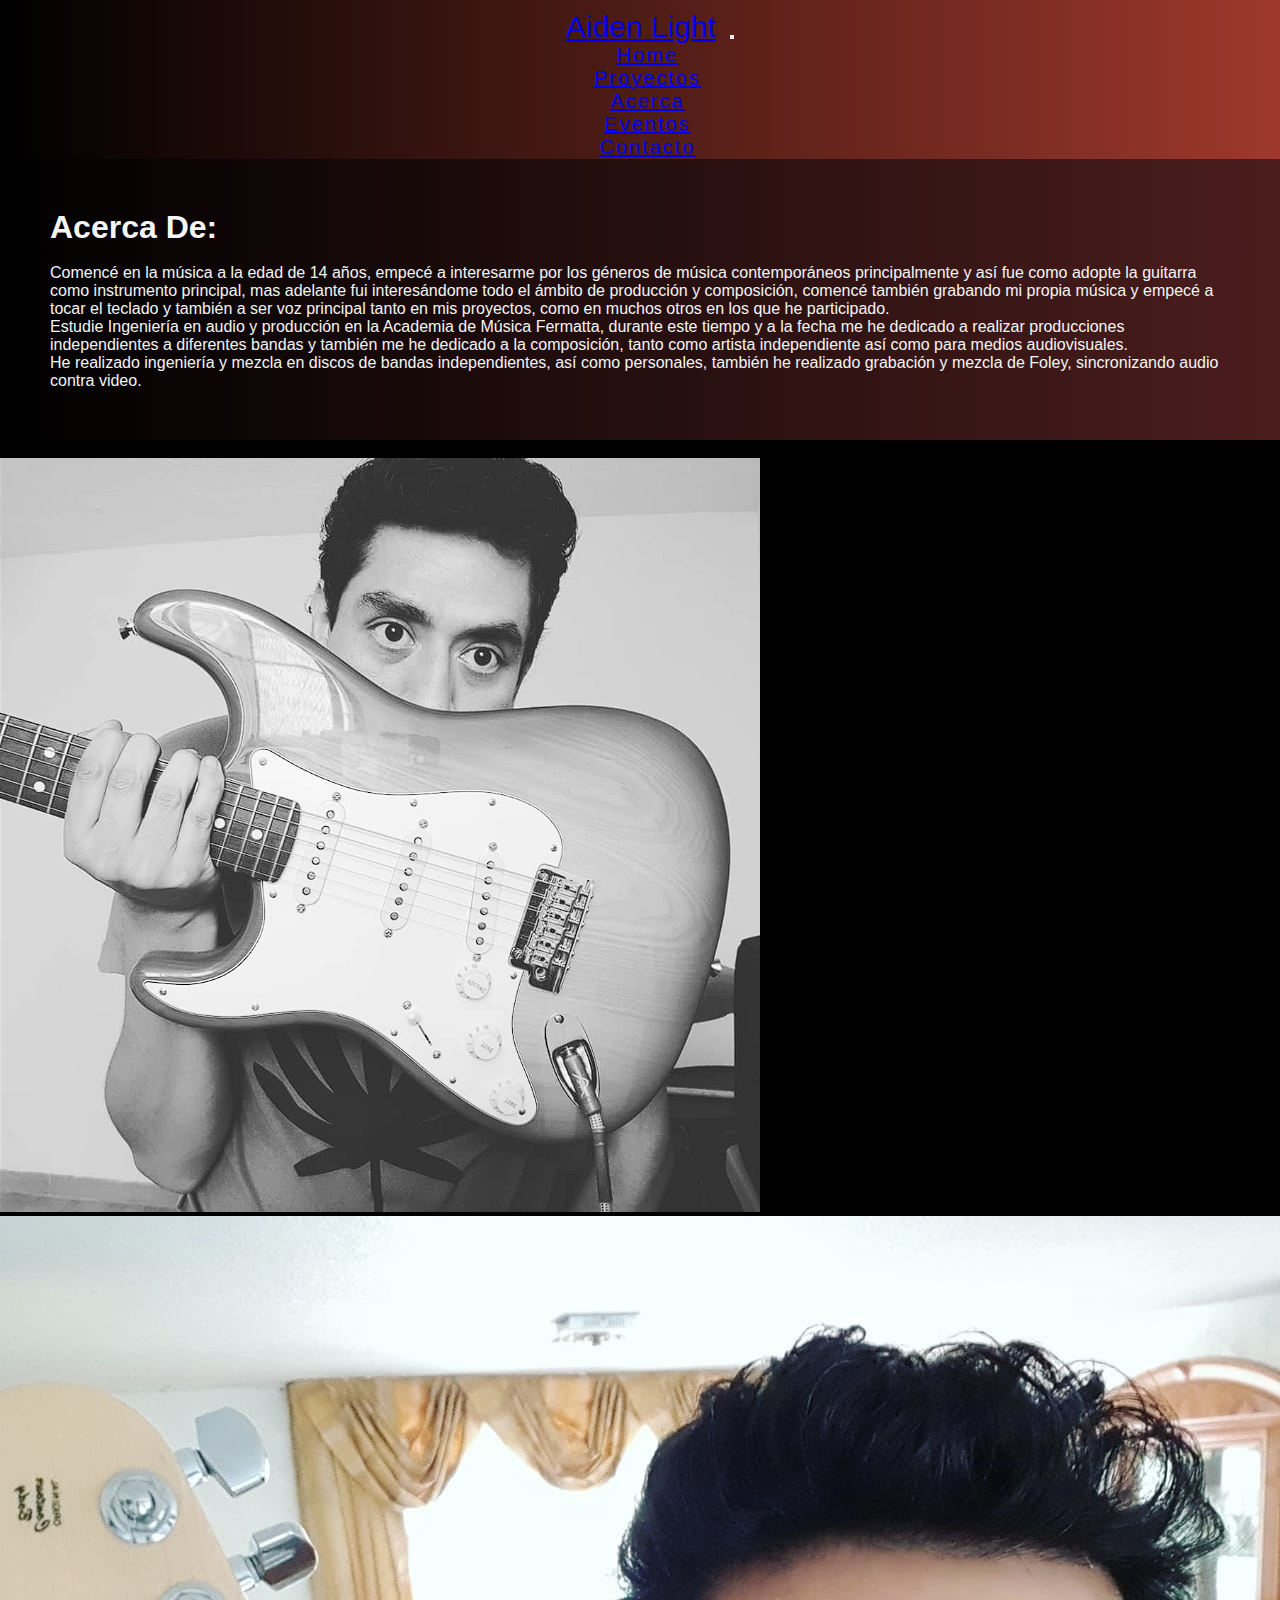
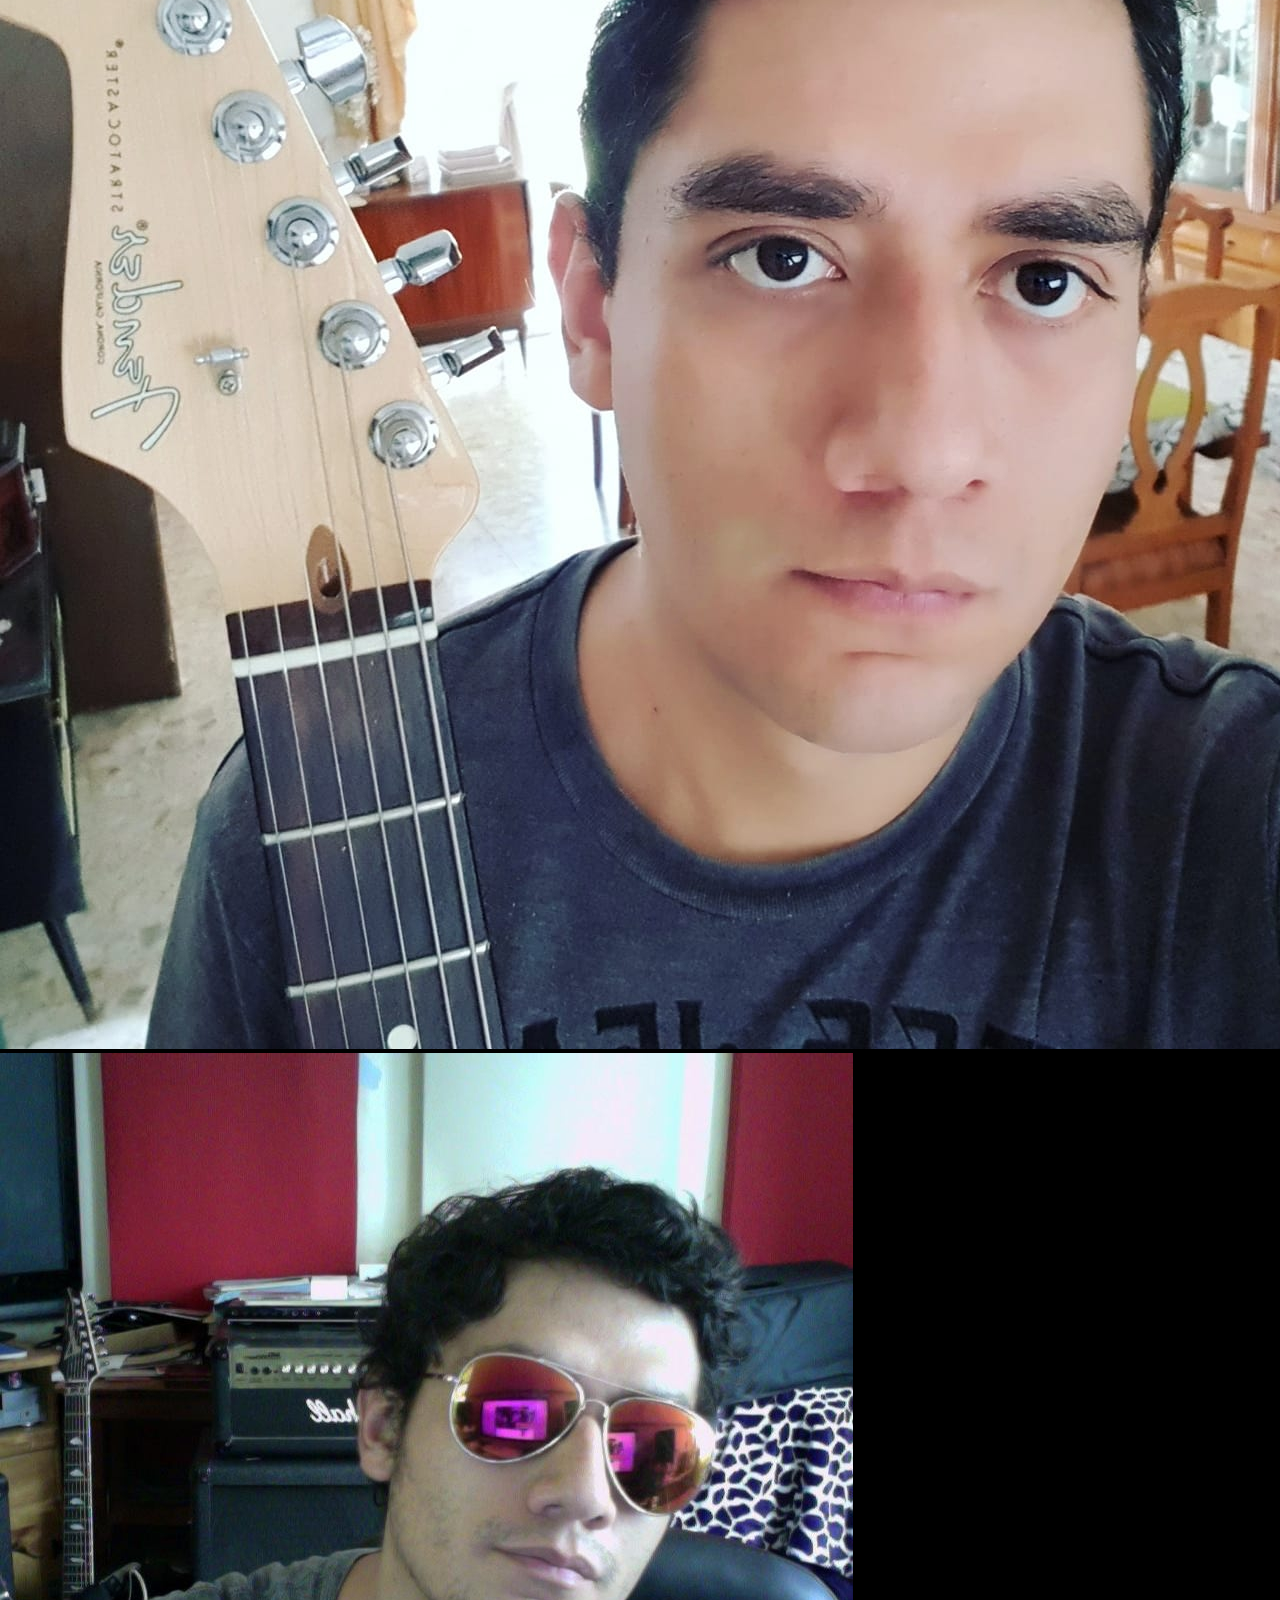
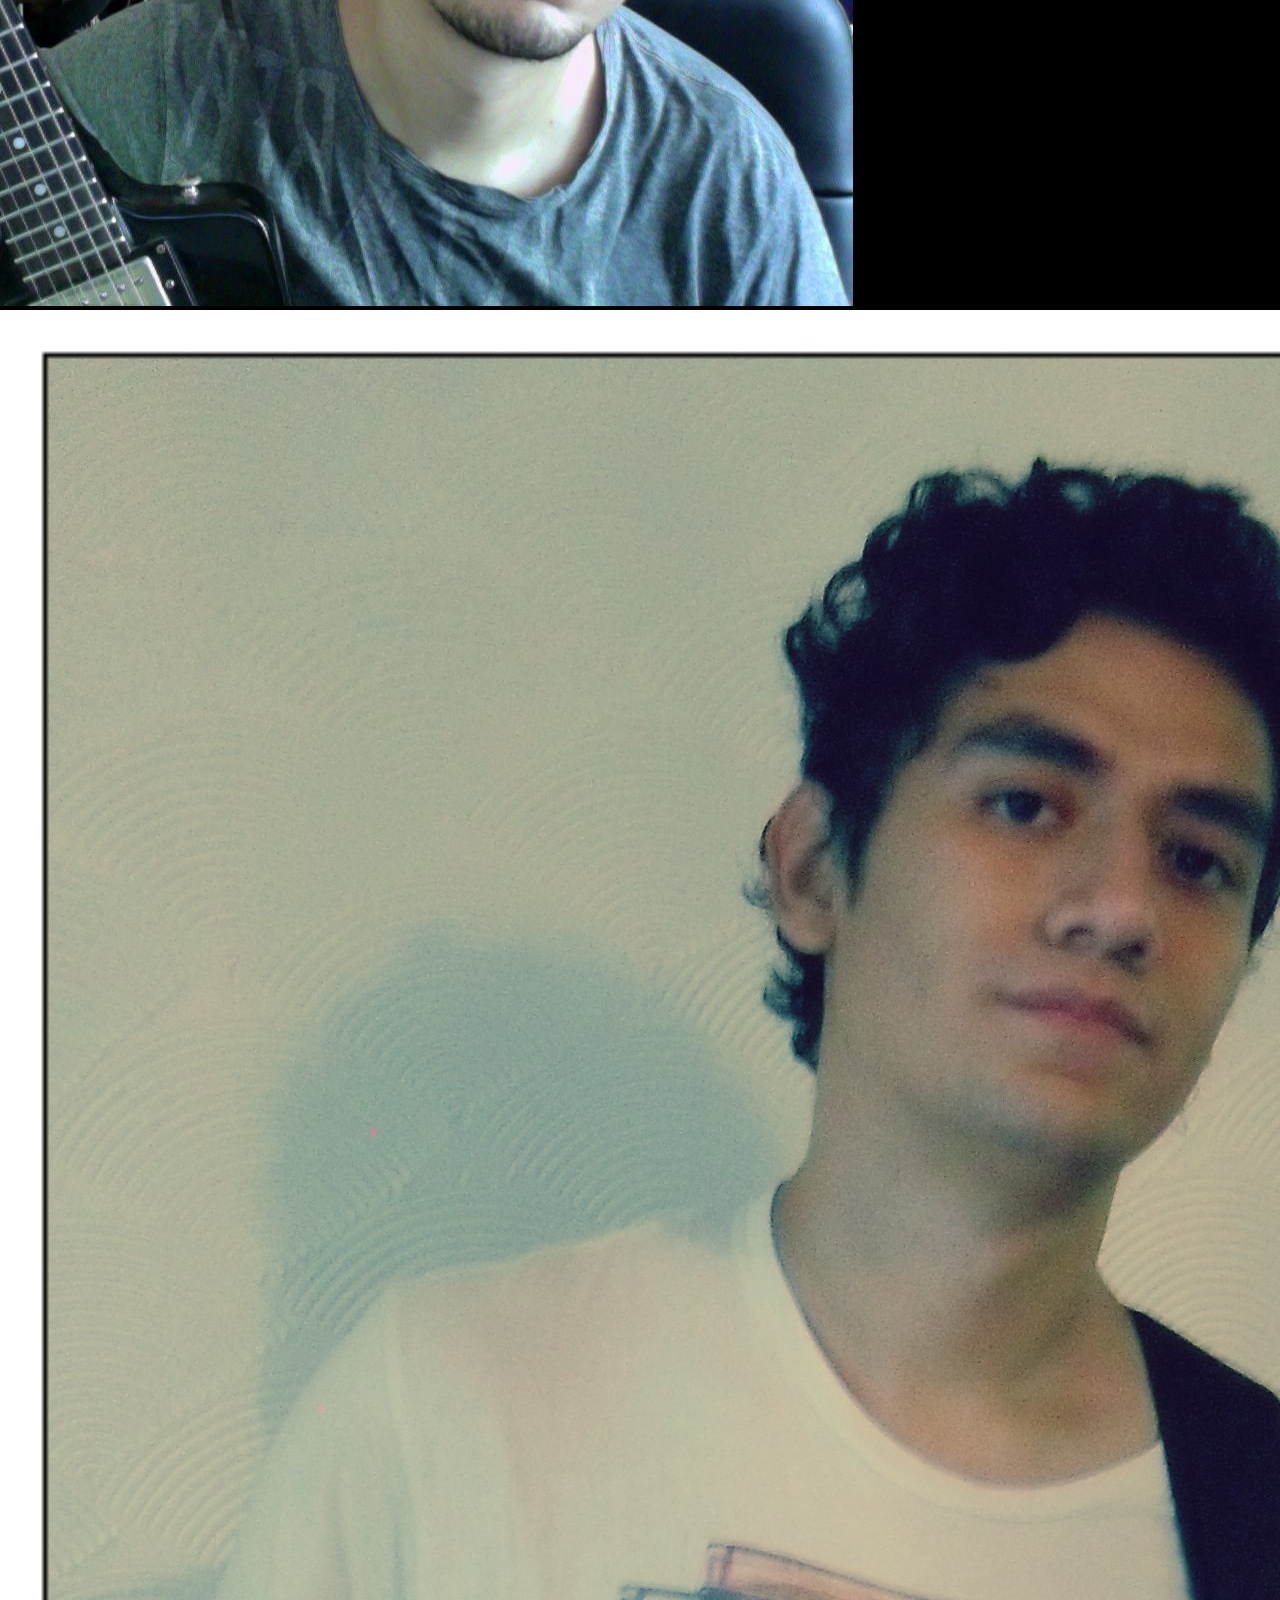
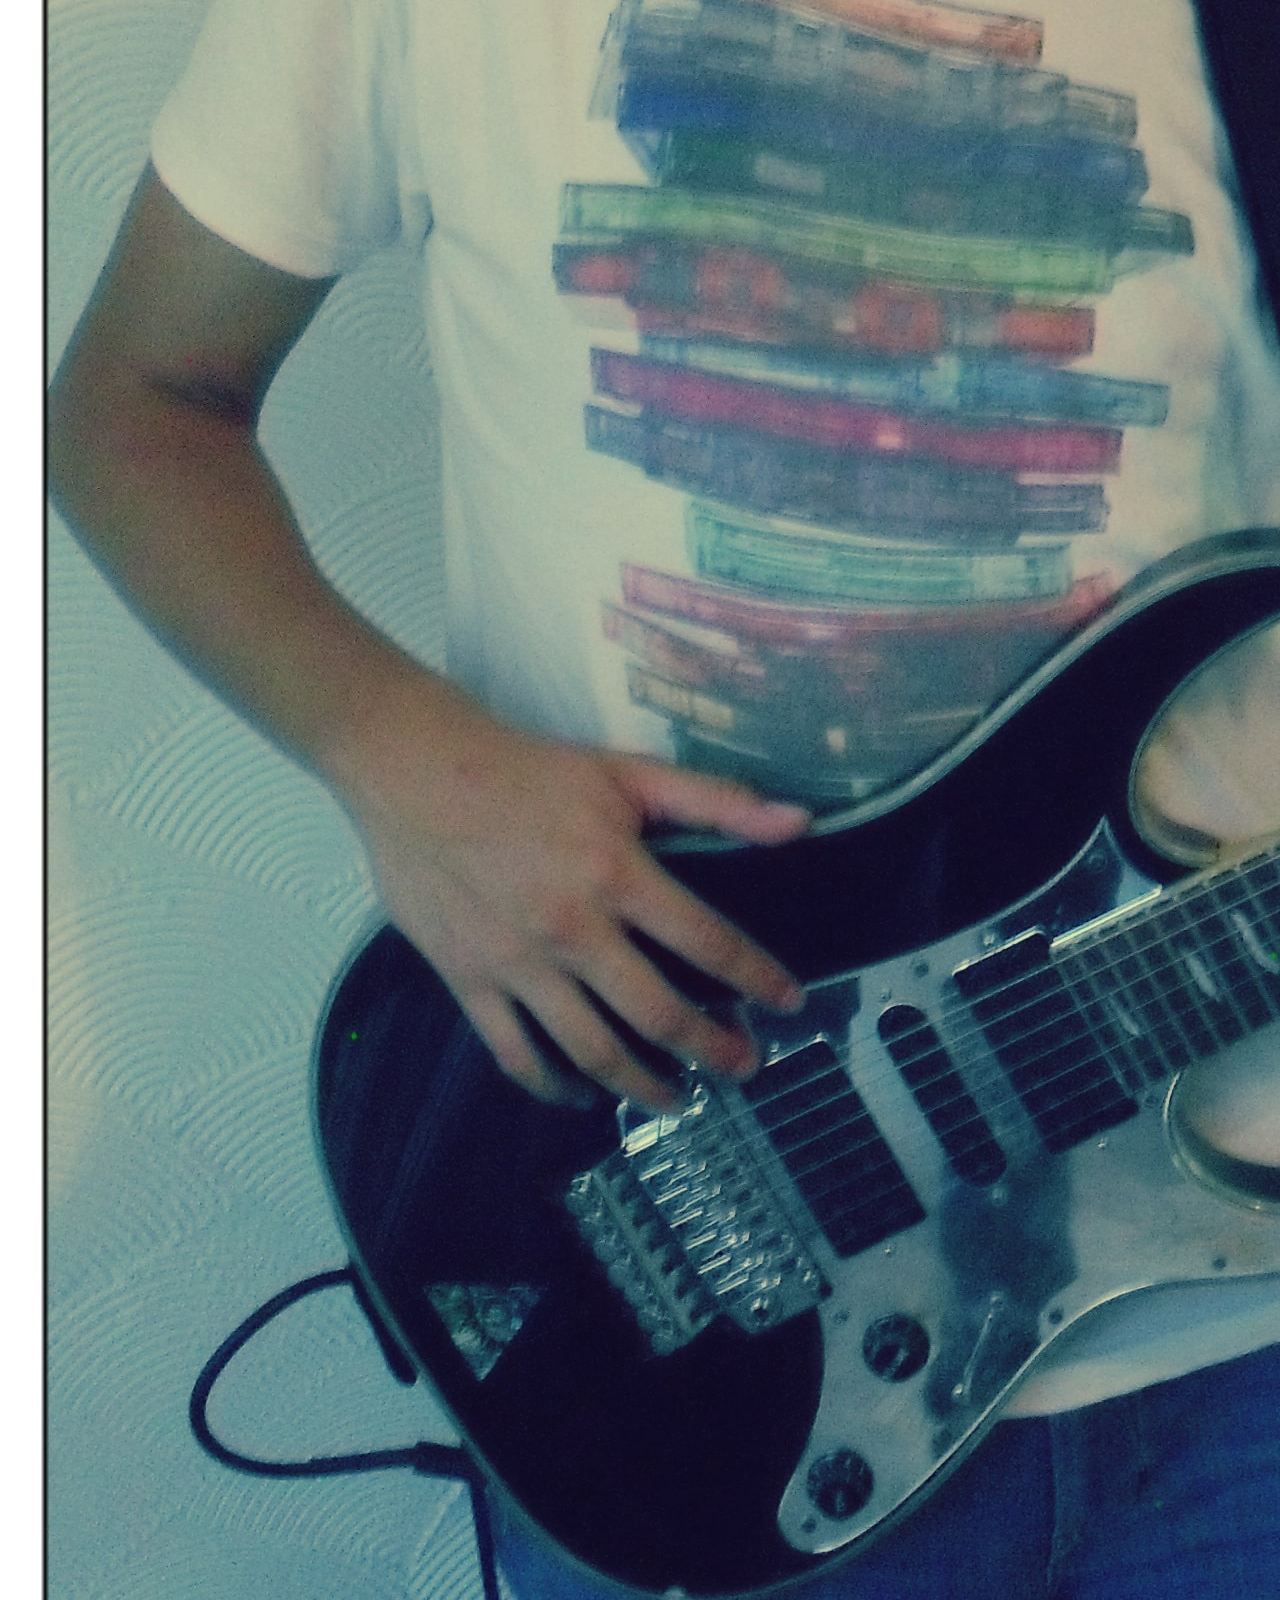
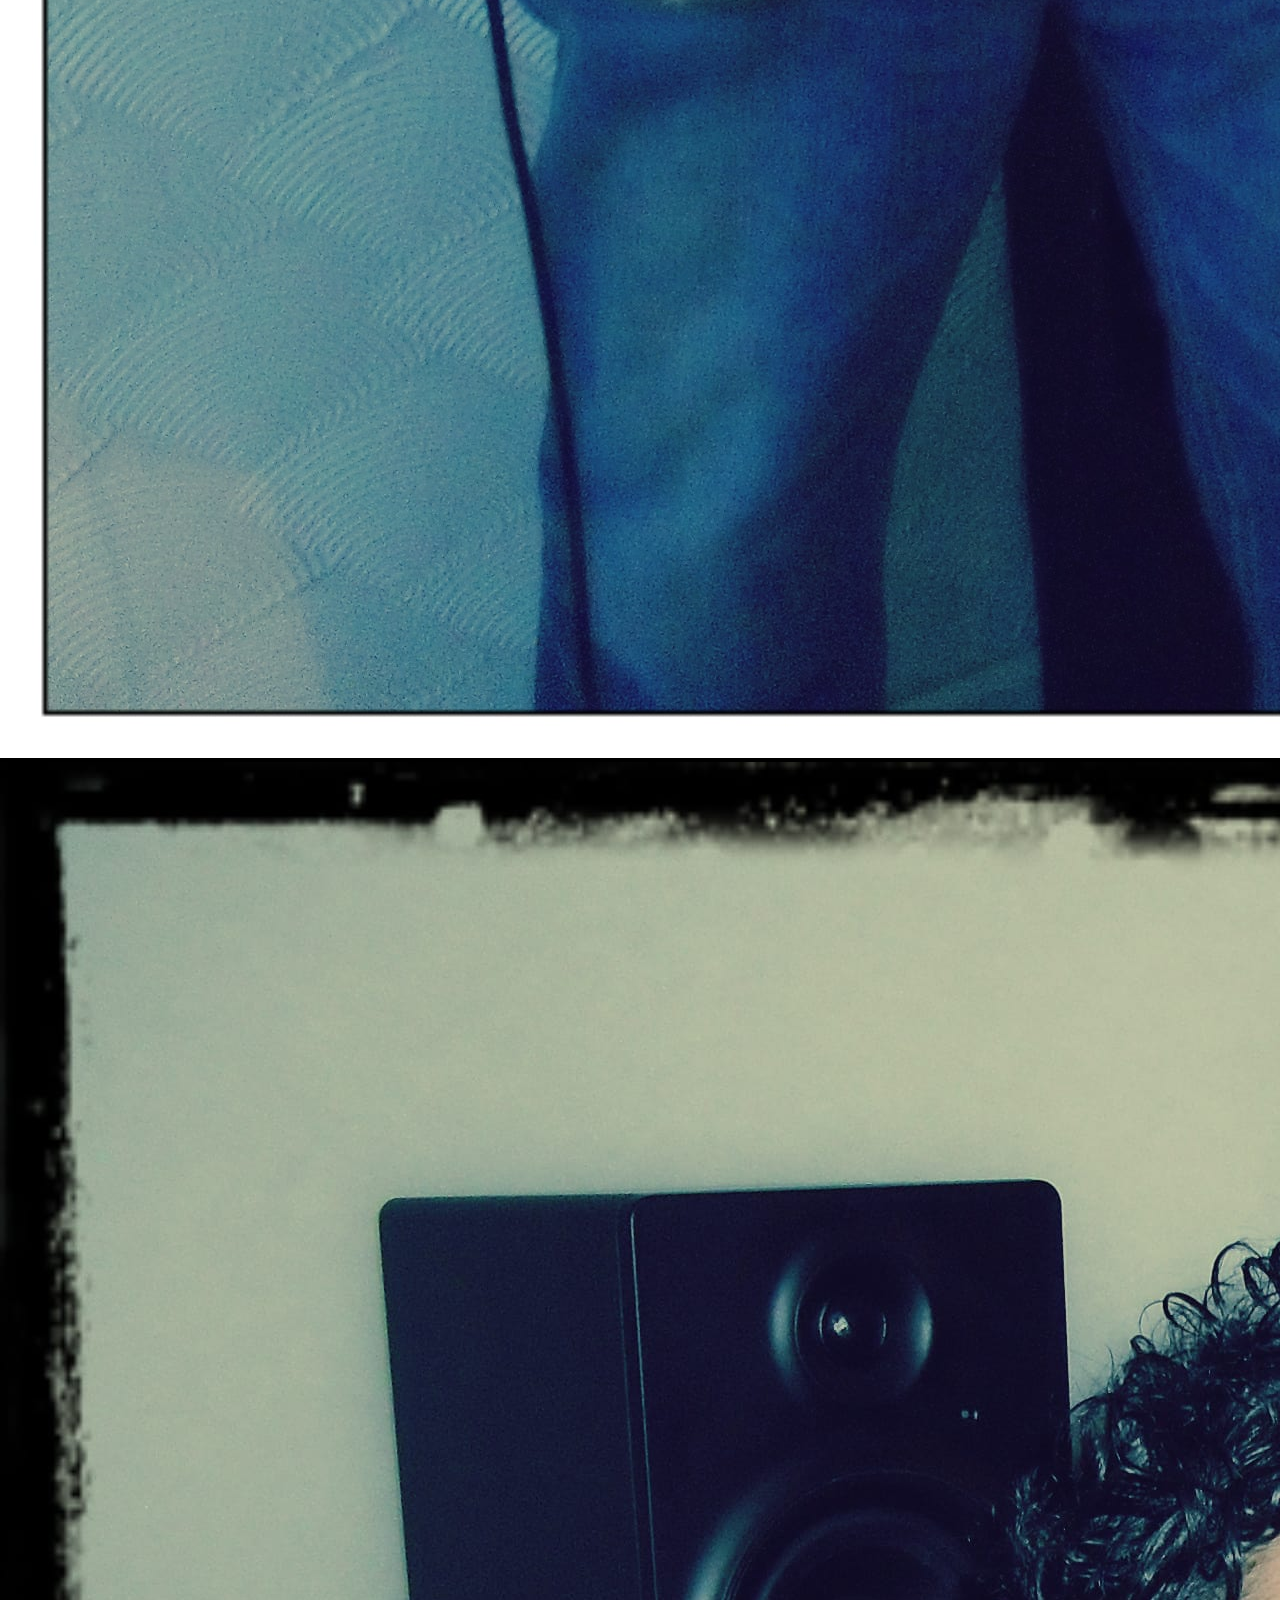
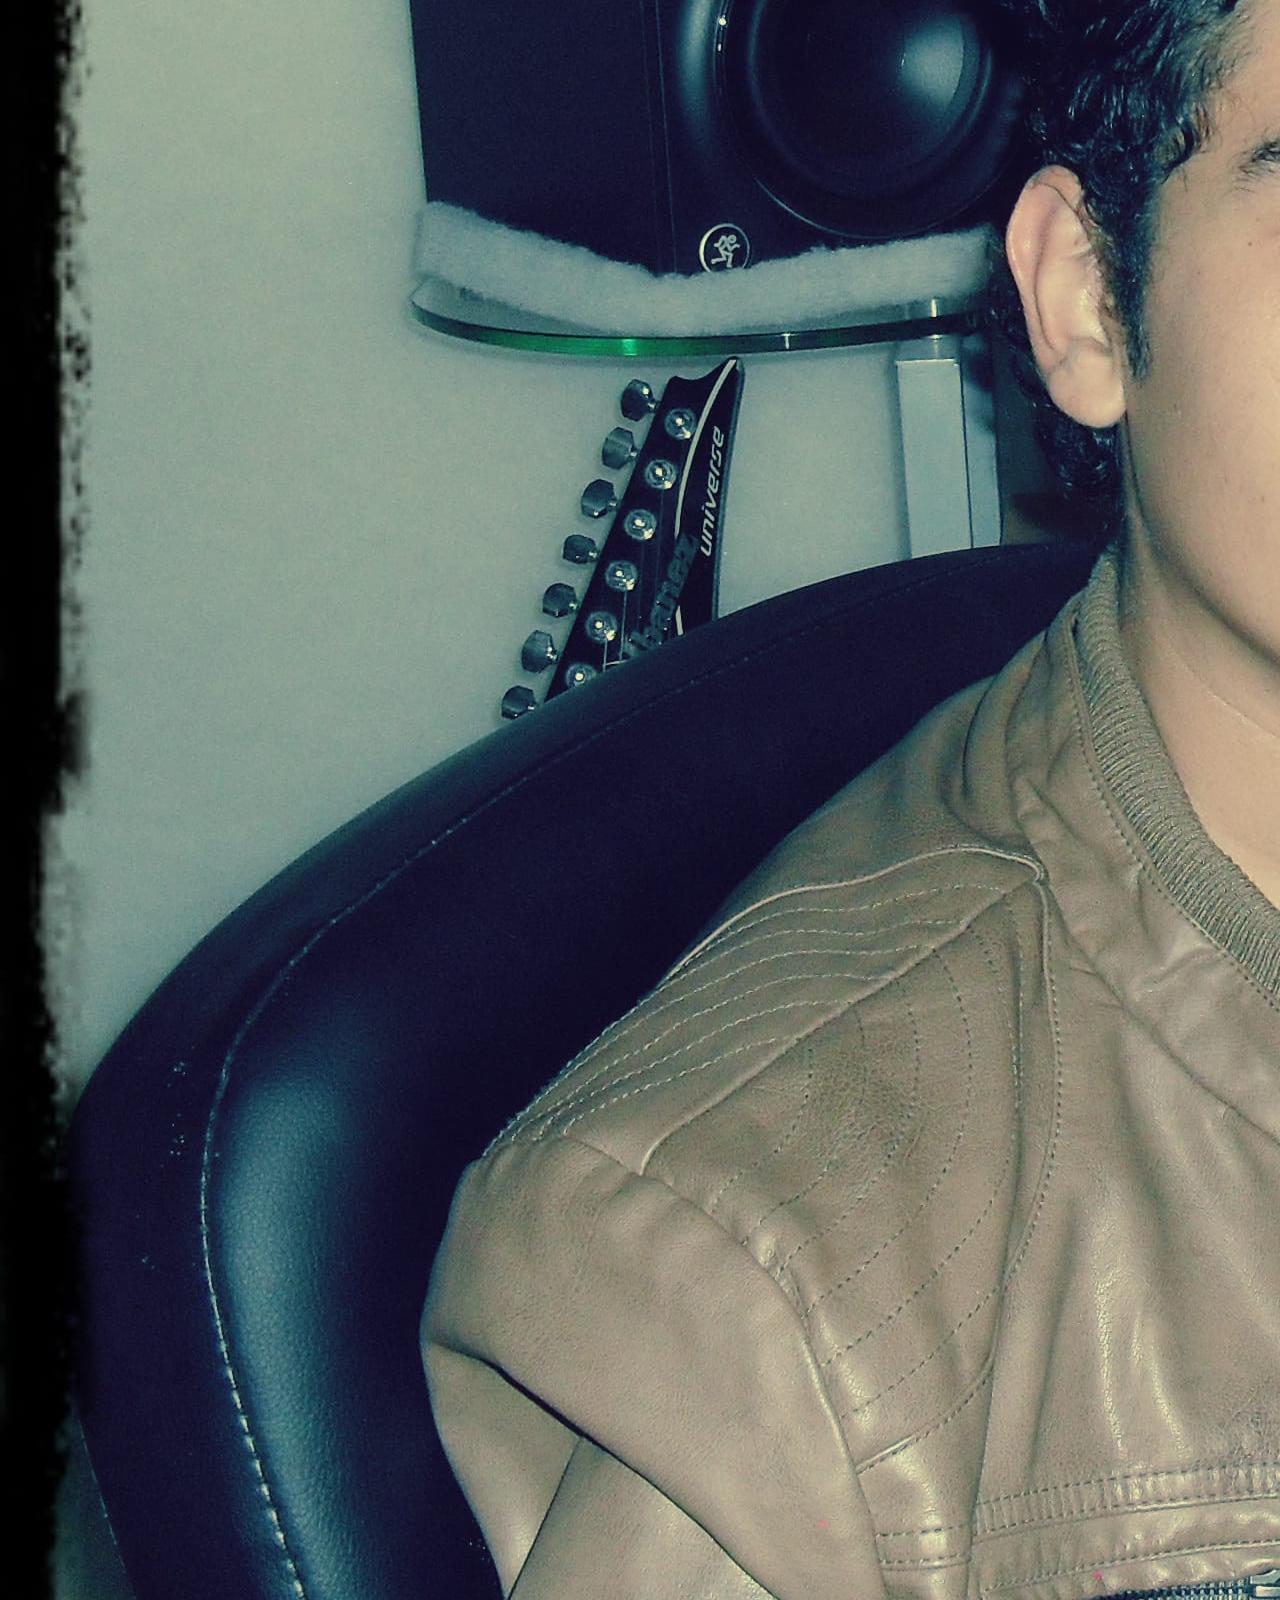
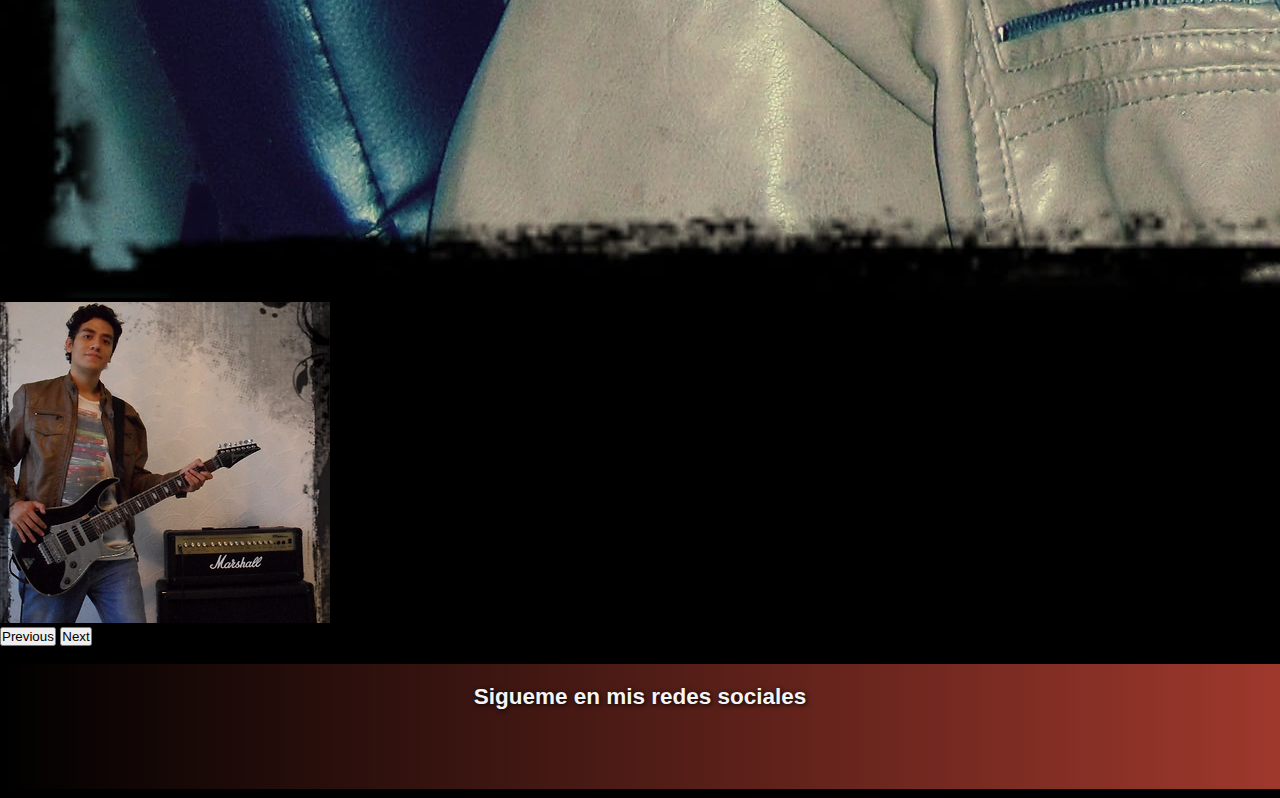
<file: index.html>
<!DOCTYPE html>
<html lang="es">
<head>
    <meta charset="UTF-8">
    <meta http-equiv="X-UA-Compatible" content="IE=edge">
    <meta name="viewport" content="width=device-width, initial-scale=1.0">
    <link rel="shortcut icon" href="./media/guitar.png">
    <link rel="stylesheet" href="https://cdnjs.cloudflare.com/ajax/libs/font-awesome/6.1.2/css/all.min.css" integrity="sha512-1sCRPdkRXhBV2PBLUdRb4tMg1w2YPf37qatUFeS7zlBy7jJI8Lf4VHwWfZZfpXtYSLy85pkm9GaYVYMfw5BC1A==" crossorigin="anonymous" referrerpolicy="no-referrer" />
    <link href="https://cdn.jsdelivr.net/npm/bootstrap@5.2.0/dist/css/bootstrap.min.css" rel="stylesheet" integrity="sha384-gH2yIJqKdNHPEq0n4Mqa/HGKIhSkIHeL5AyhkYV8i59U5AR6csBvApHHNl/vI1Bx" crossorigin="anonymous">
    <link rel="stylesheet" href="estilos.css">
    <title>Acerca De</title>
</head>
<body>
    <header>
        <nav class="navbar navbar-expand-lg bg-dark navbar-dark">
            <div class="container-fluid">
              <a class="navbar-brand" href="#">Aiden Light</a>
              <button class="navbar-toggler" type="button" data-bs-toggle="collapse" data-bs-target="#collapsibleNavbar">
                <span class="navbar-toggler-icon"></span>
              </button>
              <div class="collapse navbar-collapse" id="collapsibleNavbar">
                <ul class="navbar-nav">
                  <li class="nav-item">
                    <a class="nav-link" href="#">Home</a>
                  </li>
                  <li class="nav-item">
                    <a class="nav-link" href="#">Proyectos</a>
                  </li>
                  <li class="nav-item">
                    <a class="nav-link" href="#">Acerca</a>
                  </li>
                  <li class="nav-item">
                    <a class="nav-link" href="#">Eventos</a>
                    </li>
                  <li class="nav-item">
                    <a class="nav-link" href="#">Contacto</a>
                  </li>
                </ul>
              </div>
            </div>
          </nav>
    </header>

    <div class="jumbotron mt-4 p-5 bg-primary text-white rounded">
        <h1>Acerca De:</h1><br>
        <p>Comencé en la música a la edad de 14 años, empecé a interesarme por los géneros de música contemporáneos
            principalmente y así fue como adopte la guitarra como instrumento principal, mas adelante fui interesándome
            todo el ámbito de producción y composición, comencé también grabando mi propia música y empecé a tocar el teclado
            y también a ser voz principal tanto en mis proyectos, como en muchos otros en los que he participado.</p>
            
        <p>Estudie Ingeniería en audio y producción en la Academia de Música Fermatta, durante este tiempo y a la
            fecha me he dedicado a realizar producciones independientes a diferentes bandas y también me he dedicado a la composición,
            tanto como artista independiente así como para medios audiovisuales.</p>
            
        <p>He realizado ingeniería y mezcla en discos de bandas independientes, así como personales, también he realizado grabación
            y mezcla de Foley, sincronizando audio contra video.</p>
      </div><br>
      
      <div id="carouselExampleFade" class="carousel slide carousel-fade" data-bs-ride="carousel">
        <div class="carousel-inner">
          <div class="carousel-item active">
            <img src="./media/Aidenli.PNG" class="d-block w-100" alt="...">
          </div>
          <div class="carousel-item">
            <img src="./media/Aiden1.jpg" class="d-block w-100" alt="...">
          </div>
          <div class="carousel-item">
            <img src="./media/Aiden2.jpg" class="d-block w-100" alt="...">
          </div>
          <div class="carousel-item">
            <img src="./media/AidenMore.jpg" class="d-block w-100" alt="...">
          </div>
          <div class="carousel-item">
            <img src="./media/Aideno.jpg" class="d-block w-100" alt="...">
          </div>
          <div class="carousel-item">
            <img src="./media/Foto1.jpg" class="d-block w-100" alt="...">
          </div>
        </div>
        <button class="carousel-control-prev" type="button" data-bs-target="#carouselExampleFade" data-bs-slide="prev">
          <span class="carousel-control-prev-icon" aria-hidden="true"></span>
          <span class="visually-hidden">Previous</span>
        </button>
        <button class="carousel-control-next" type="button" data-bs-target="#carouselExampleFade" data-bs-slide="next">
          <span class="carousel-control-next-icon" aria-hidden="true"></span>
          <span class="visually-hidden">Next</span>
        </button>
      </div>

      <br>
      <footer>
          <h2>Sigueme en mis redes sociales</h2>
          <div class="redes">
              <a href="https://www.facebook.com/AidenLightMusic" target="_blank"><i class="fa-brands fa-facebook"></i></a>
              <a href="https://www.instagram.com/aidenlightmusic/" target="_blank"><i class="fa-brands fa-instagram"></i></a>
          </div>
        </footer>

    <script src="https://cdn.jsdelivr.net/npm/@popperjs/core@2.11.5/dist/umd/popper.min.js" integrity="sha384-Xe+8cL9oJa6tN/veChSP7q+mnSPaj5Bcu9mPX5F5xIGE0DVittaqT5lorf0EI7Vk" crossorigin="anonymous"></script>
    <script src="https://cdn.jsdelivr.net/npm/bootstrap@5.2.0/dist/js/bootstrap.min.js" integrity="sha384-ODmDIVzN+pFdexxHEHFBQH3/9/vQ9uori45z4JjnFsRydbmQbmL5t1tQ0culUzyK" crossorigin="anonymous"></script>
</body>
</html>
</file>
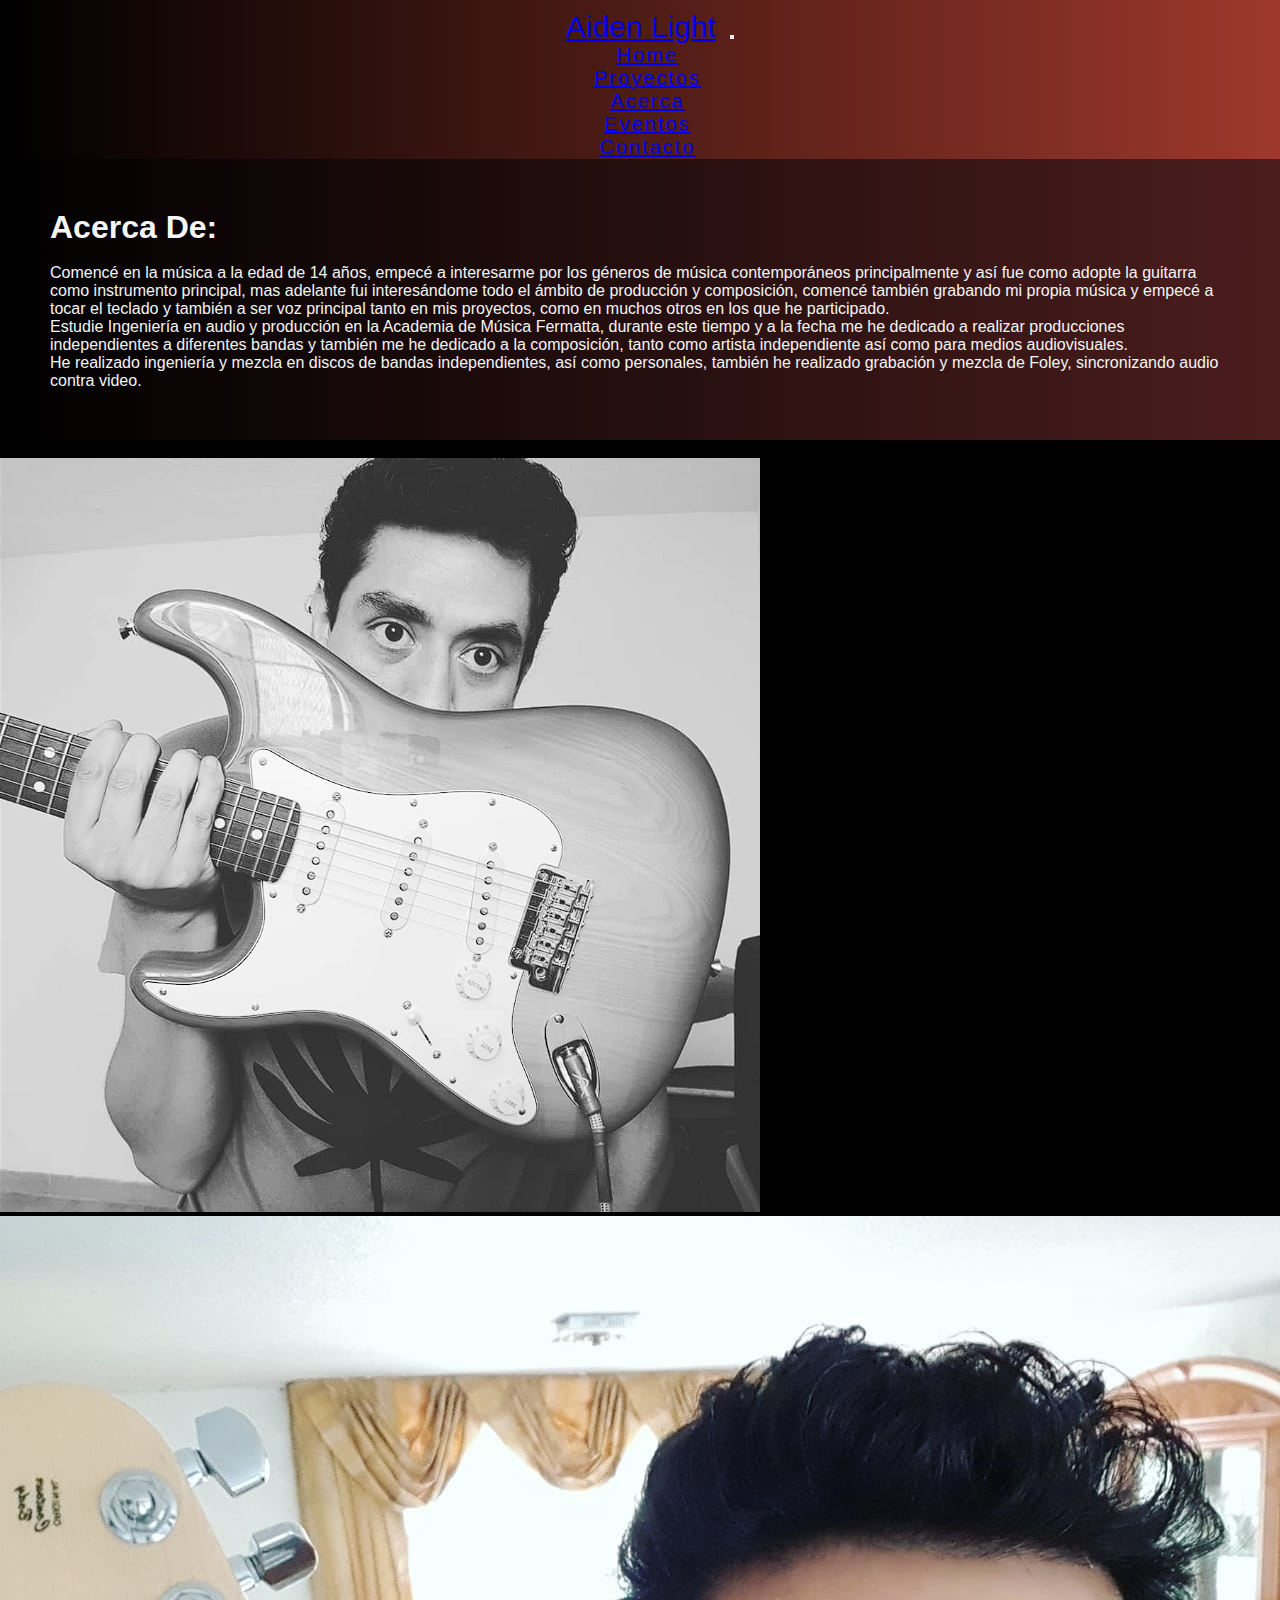
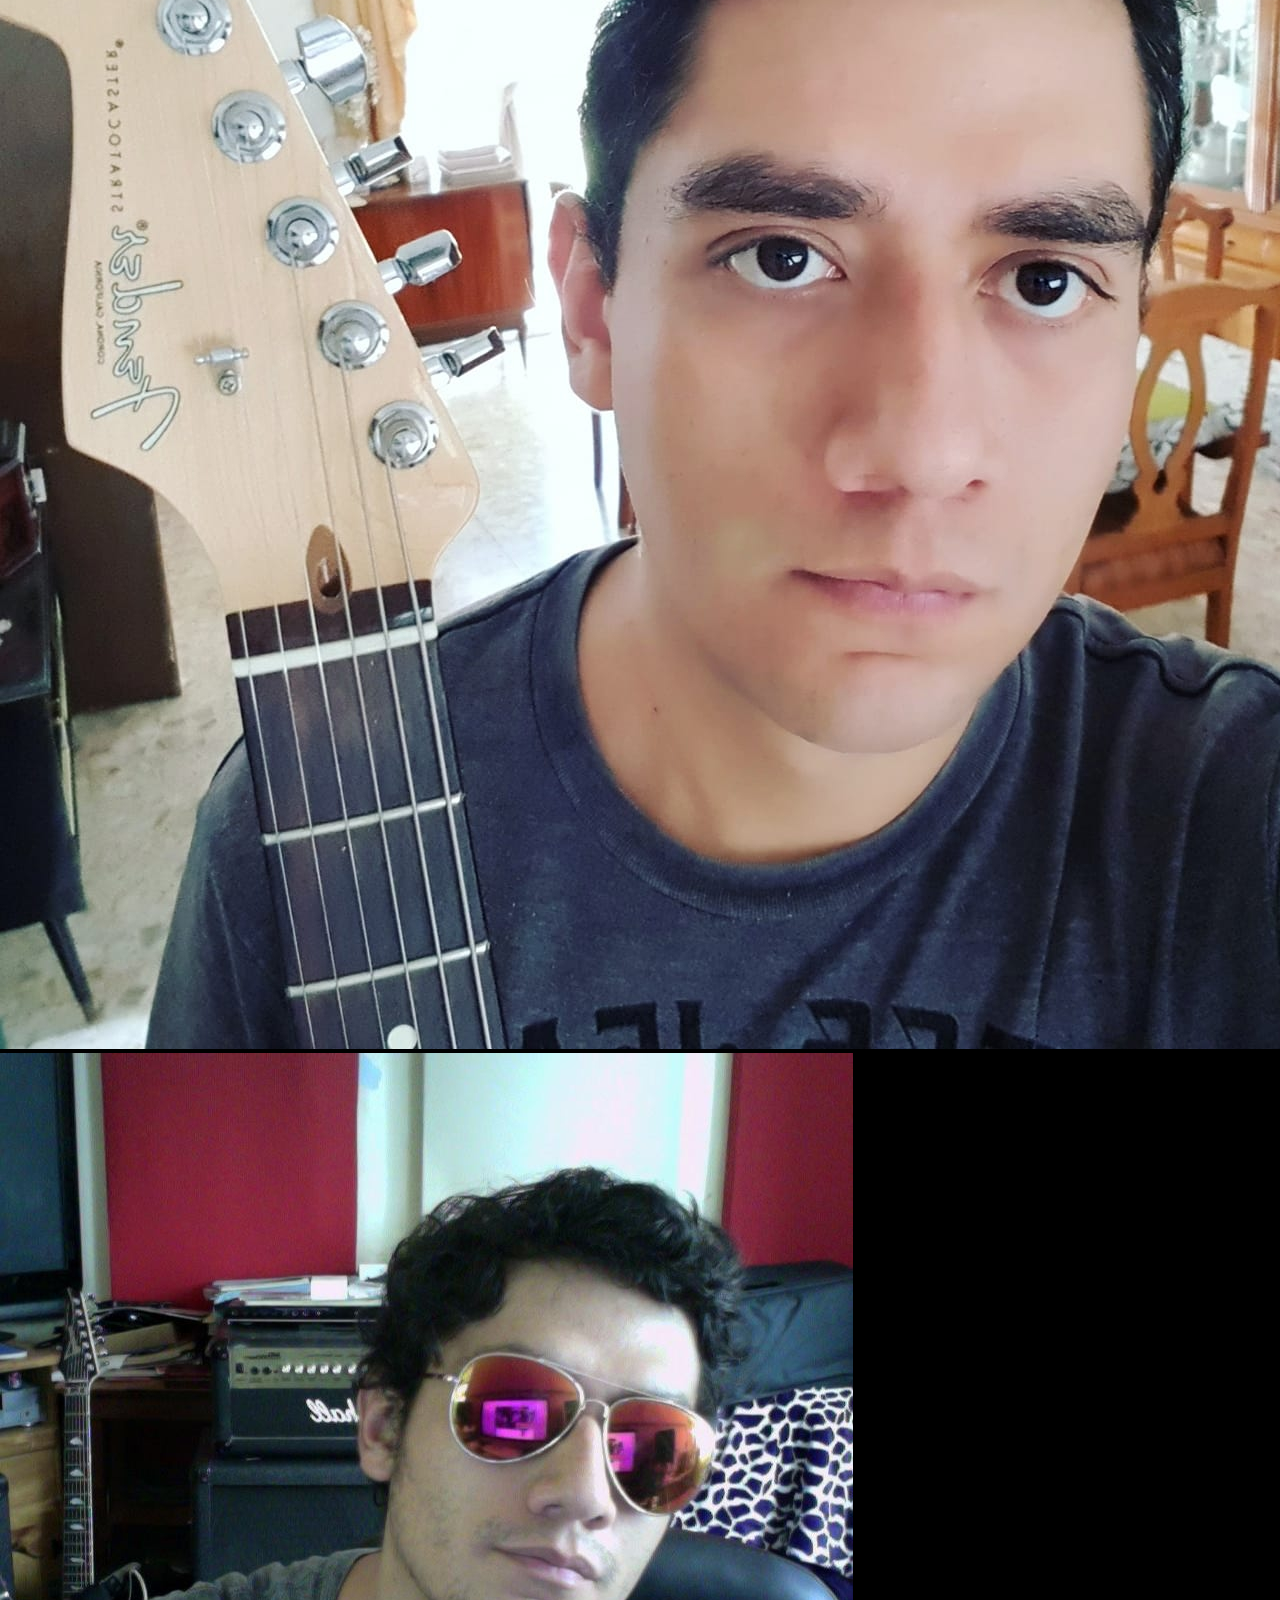
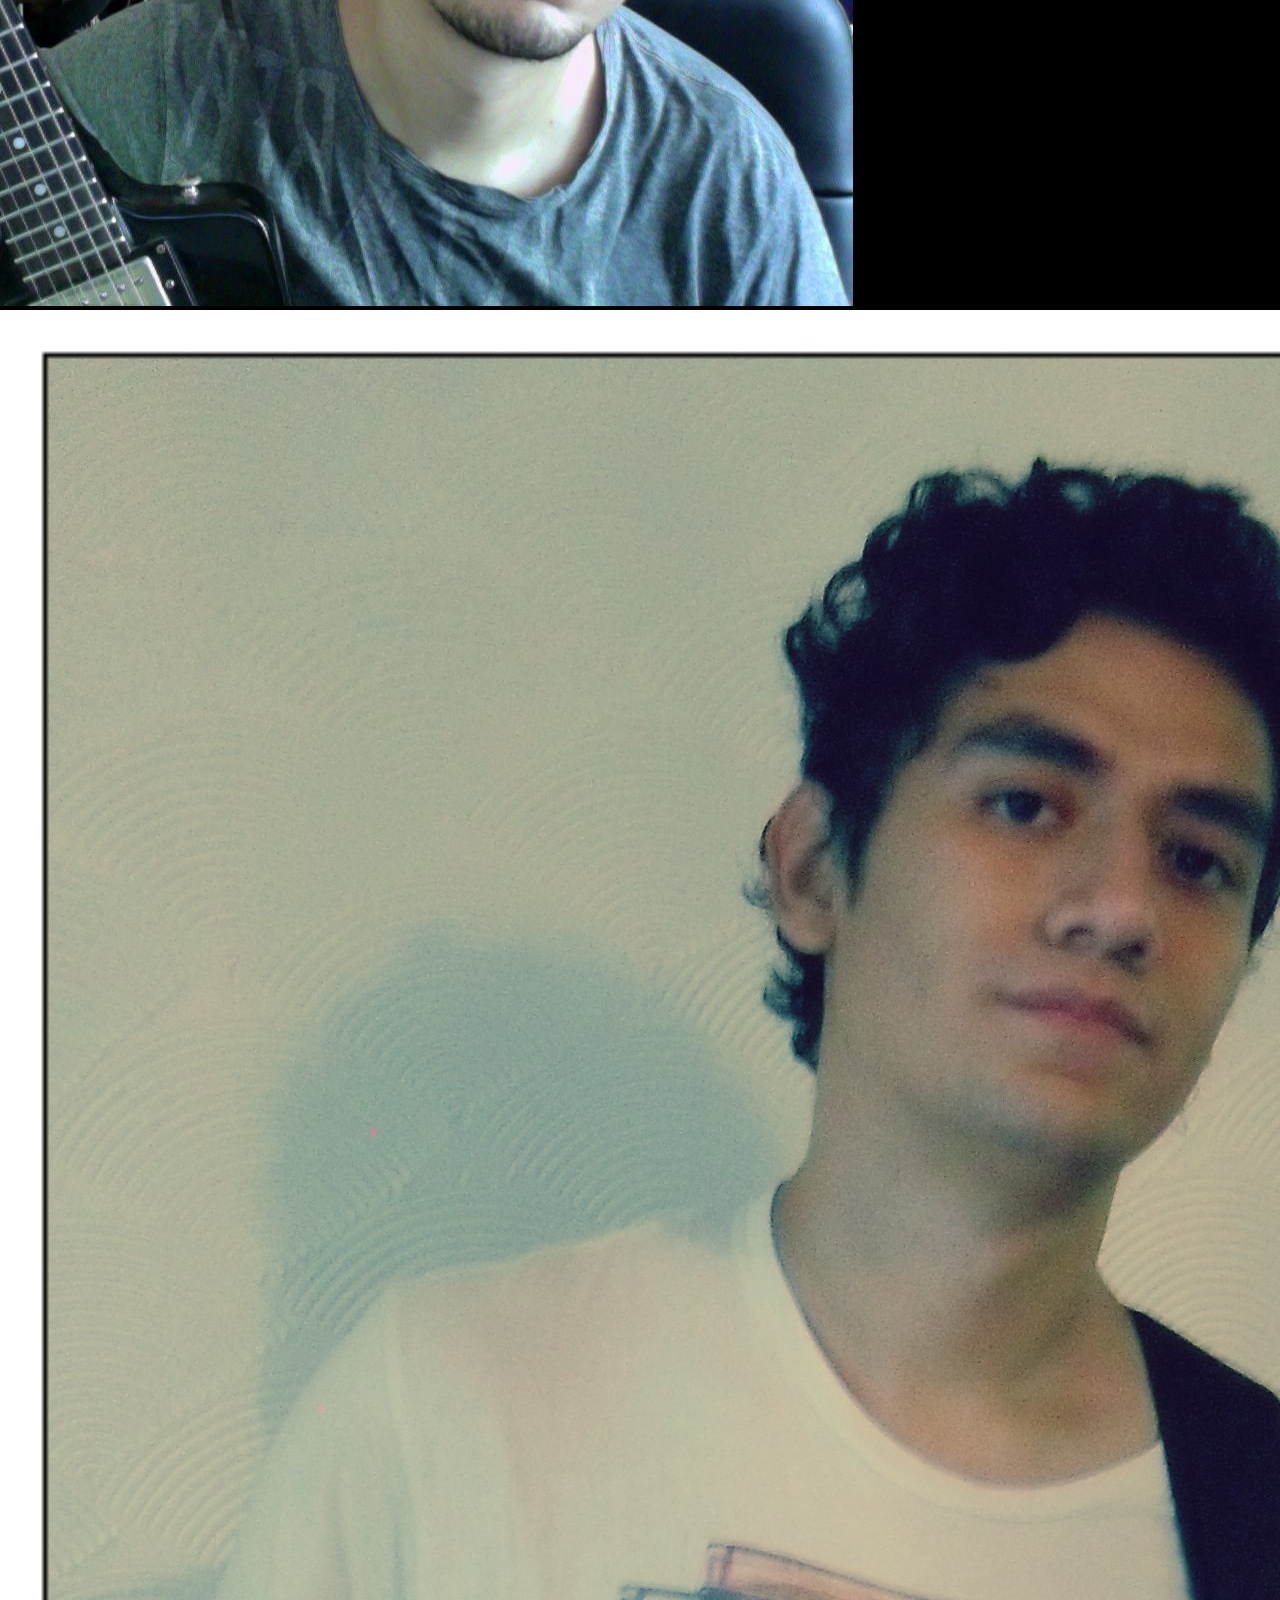
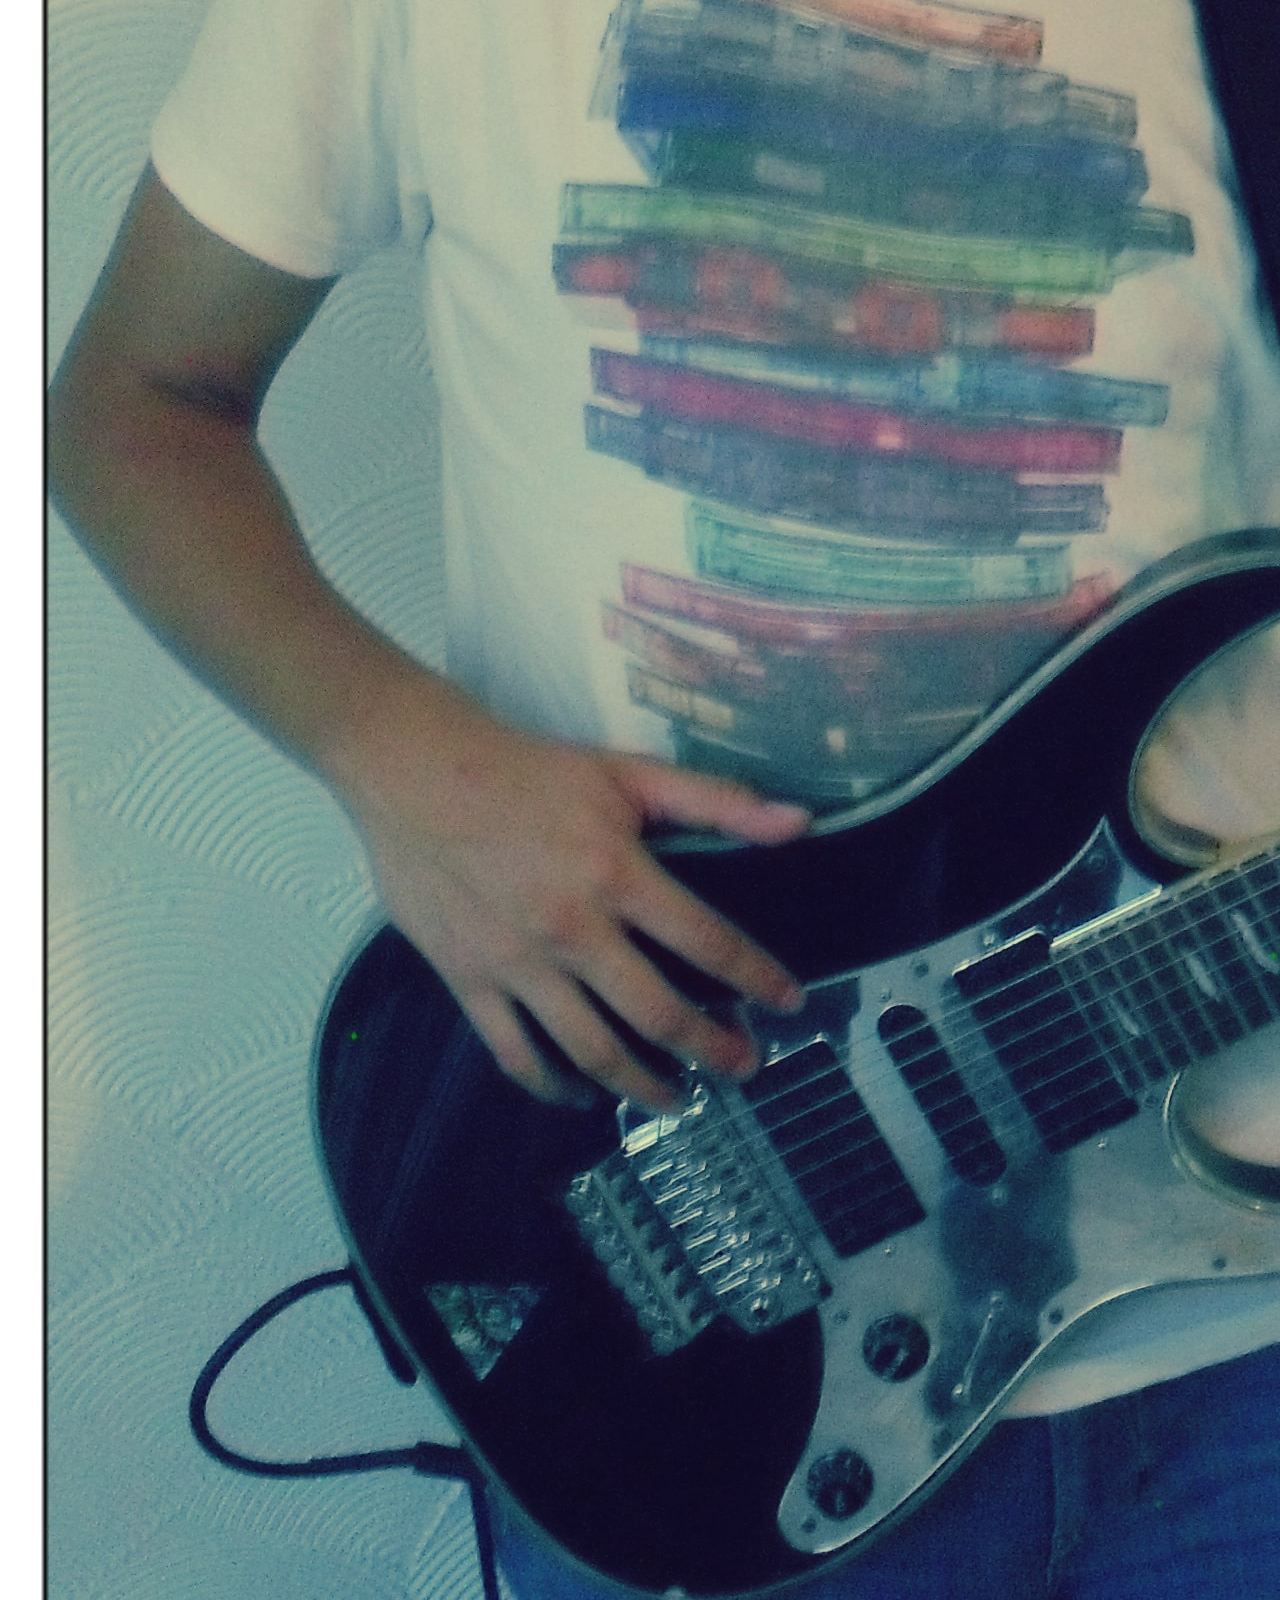
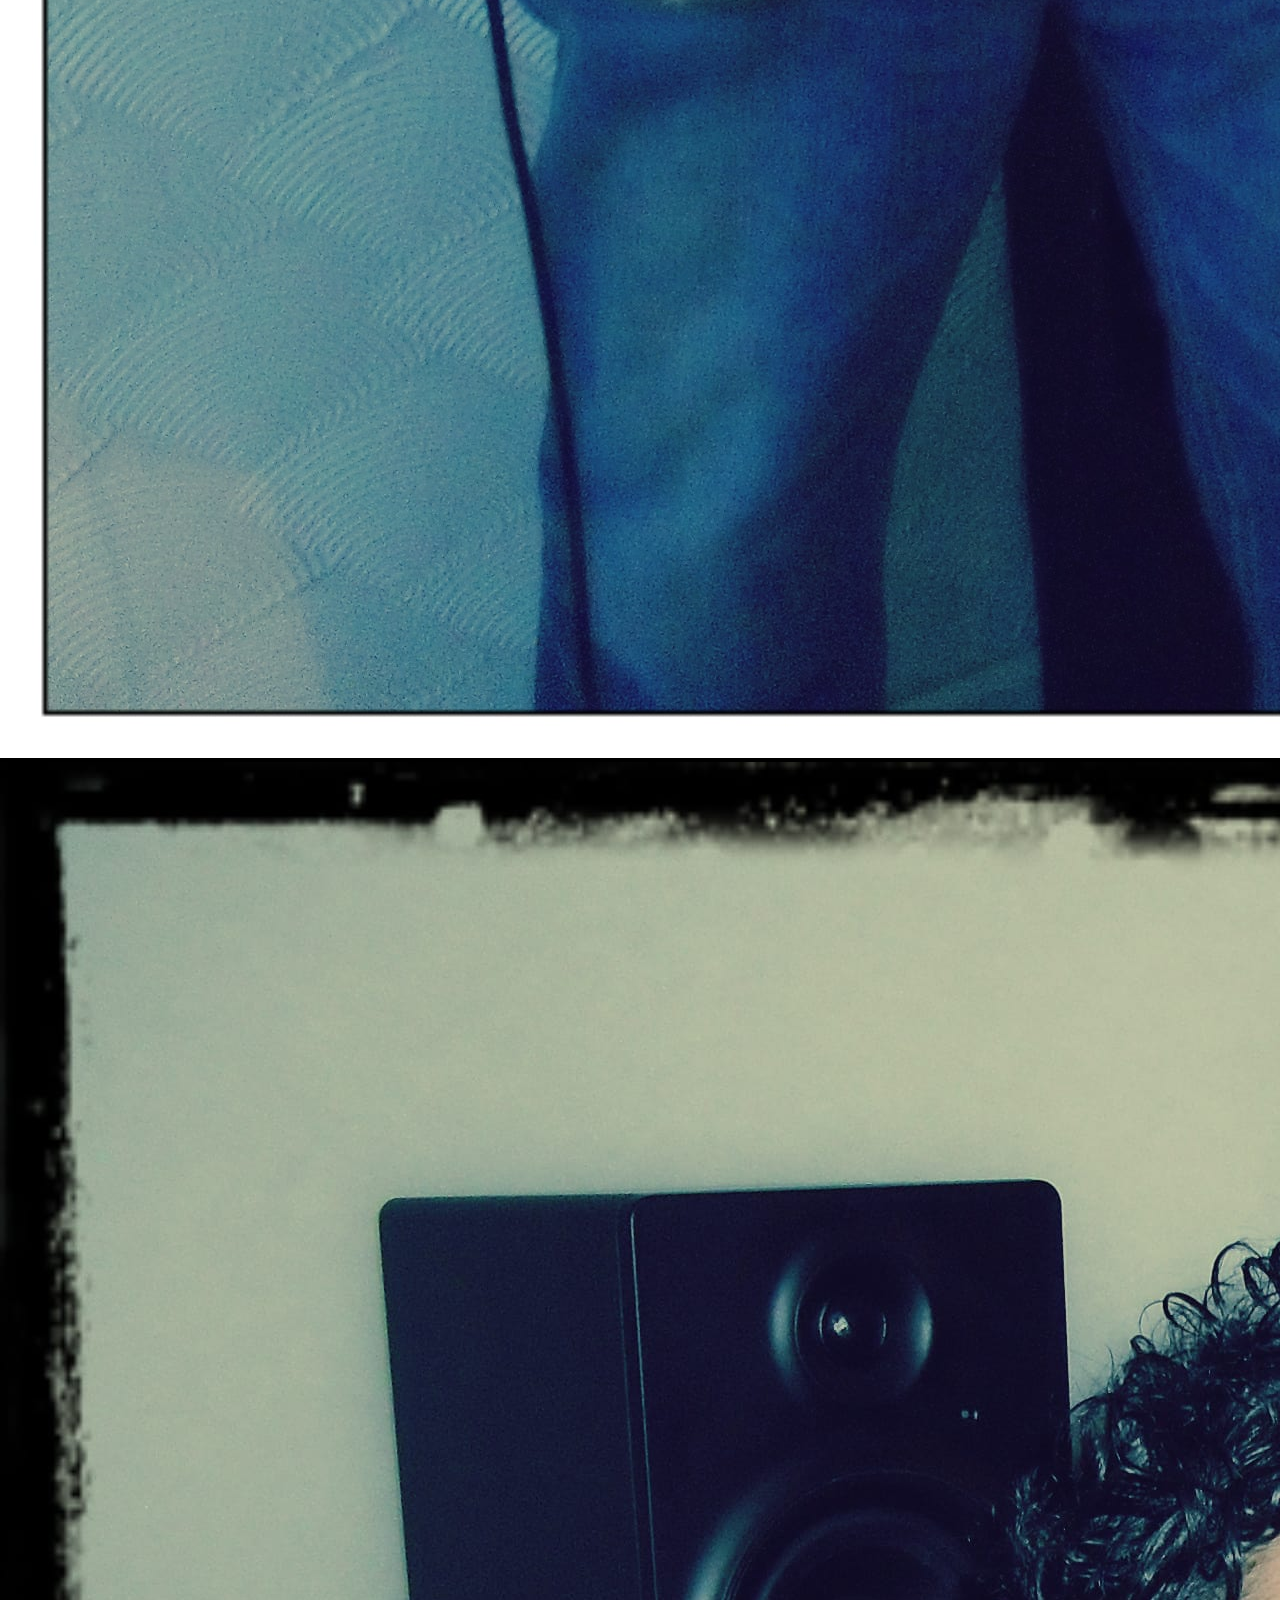
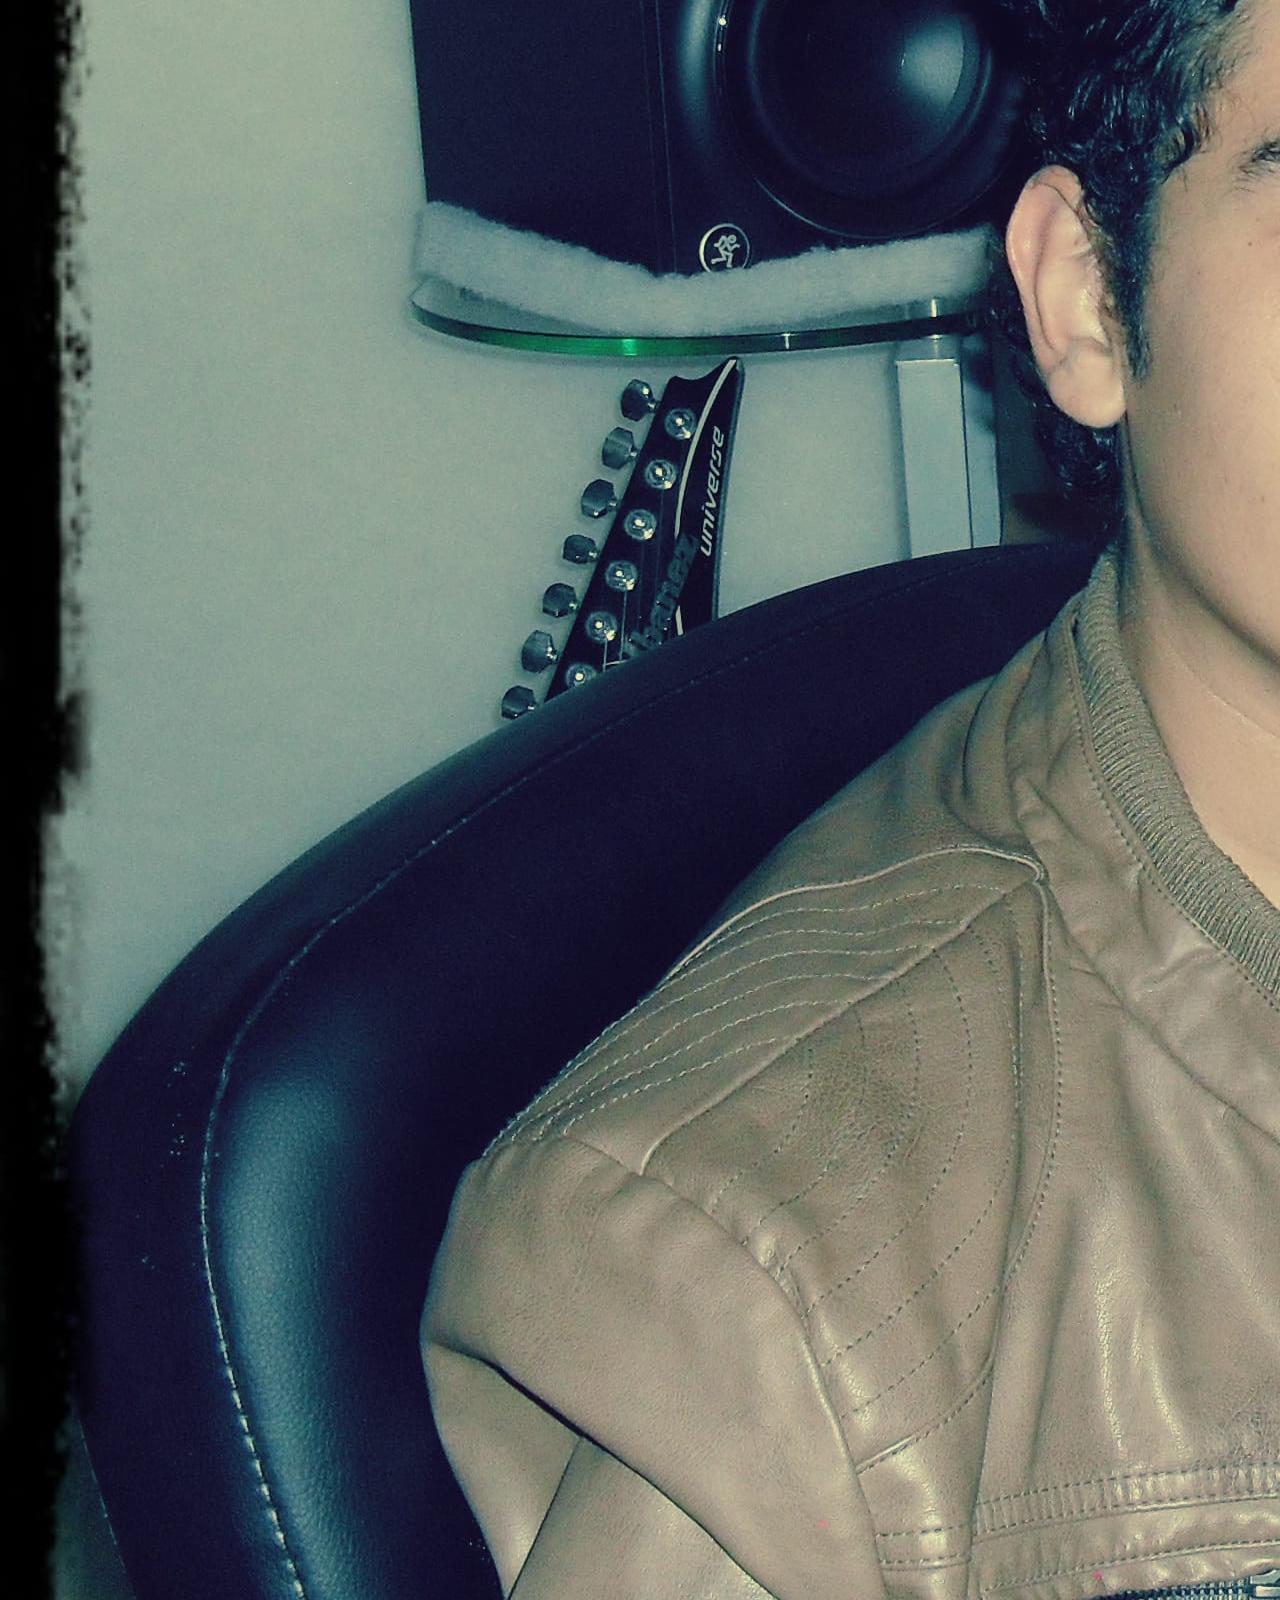
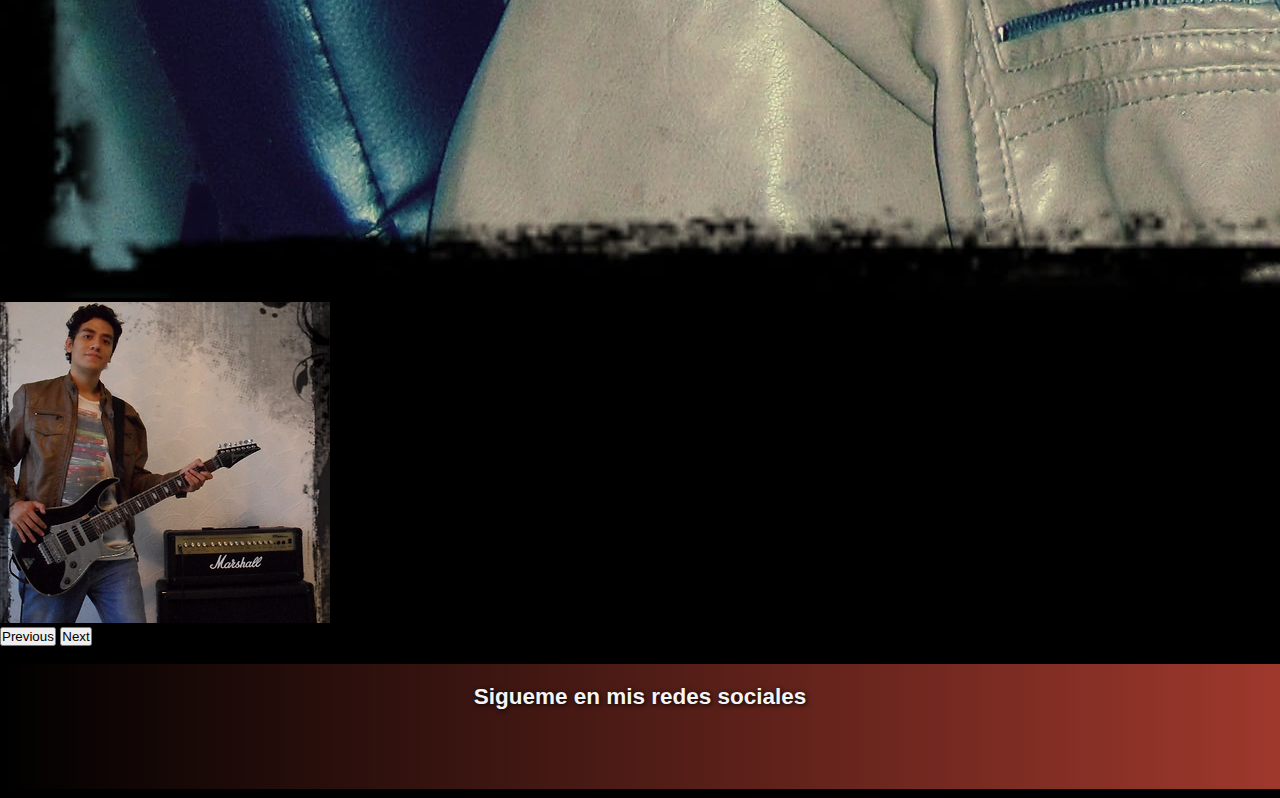
<file: acerca.html>
<!DOCTYPE html>
<html lang="es">
<head>
    <meta charset="UTF-8">
    <meta http-equiv="X-UA-Compatible" content="IE=edge">
    <meta name="viewport" content="width=device-width, initial-scale=1.0">
    <link rel="shortcut icon" href="./media/guitar.png">
    <link rel="stylesheet" href="https://cdnjs.cloudflare.com/ajax/libs/font-awesome/6.1.2/css/all.min.css" integrity="sha512-1sCRPdkRXhBV2PBLUdRb4tMg1w2YPf37qatUFeS7zlBy7jJI8Lf4VHwWfZZfpXtYSLy85pkm9GaYVYMfw5BC1A==" crossorigin="anonymous" referrerpolicy="no-referrer" />
    <link href="https://cdn.jsdelivr.net/npm/bootstrap@5.2.0/dist/css/bootstrap.min.css" rel="stylesheet" integrity="sha384-gH2yIJqKdNHPEq0n4Mqa/HGKIhSkIHeL5AyhkYV8i59U5AR6csBvApHHNl/vI1Bx" crossorigin="anonymous">
    <link rel="stylesheet" href="estilos.css">
    <title>Acerca De</title>
</head>
<body>
    <header>
        <nav class="navbar navbar-expand-lg bg-dark navbar-dark">
            <div class="container-fluid">
              <a class="navbar-brand" href="#">Aiden Light</a>
              <button class="navbar-toggler" type="button" data-bs-toggle="collapse" data-bs-target="#collapsibleNavbar">
                <span class="navbar-toggler-icon"></span>
              </button>
              <div class="collapse navbar-collapse" id="collapsibleNavbar">
                <ul class="navbar-nav">
                  <li class="nav-item">
                    <a class="nav-link" href="#">Home</a>
                  </li>
                  <li class="nav-item">
                    <a class="nav-link" href="#">Proyectos</a>
                  </li>
                  <li class="nav-item">
                    <a class="nav-link" href="#">Acerca</a>
                  </li>
                  <li class="nav-item">
                    <a class="nav-link" href="#">Eventos</a>
                    </li>
                  <li class="nav-item">
                    <a class="nav-link" href="#">Contacto</a>
                  </li>
                </ul>
              </div>
            </div>
          </nav>
    </header>

    <div class="jumbotron mt-4 p-5 bg-primary text-white rounded">
        <h1>Acerca De:</h1><br>
        <p>Comencé en la música a la edad de 14 años, empecé a interesarme por los géneros de música contemporáneos
            principalmente y así fue como adopte la guitarra como instrumento principal, mas adelante fui interesándome
            todo el ámbito de producción y composición, comencé también grabando mi propia música y empecé a tocar el teclado
            y también a ser voz principal tanto en mis proyectos, como en muchos otros en los que he participado.</p>
            
        <p>Estudie Ingeniería en audio y producción en la Academia de Música Fermatta, durante este tiempo y a la
            fecha me he dedicado a realizar producciones independientes a diferentes bandas y también me he dedicado a la composición,
            tanto como artista independiente así como para medios audiovisuales.</p>
            
        <p>He realizado ingeniería y mezcla en discos de bandas independientes, así como personales, también he realizado grabación
            y mezcla de Foley, sincronizando audio contra video.</p>
      </div><br>
      
      <div id="carouselExampleFade" class="carousel slide carousel-fade" data-bs-ride="carousel">
        <div class="carousel-inner">
          <div class="carousel-item active">
            <img src="./media/Aidenli.PNG" class="d-block w-100" alt="...">
          </div>
          <div class="carousel-item">
            <img src="./media/Aiden1.jpg" class="d-block w-100" alt="...">
          </div>
          <div class="carousel-item">
            <img src="./media/Aiden2.jpg" class="d-block w-100" alt="...">
          </div>
          <div class="carousel-item">
            <img src="./media/AidenMore.jpg" class="d-block w-100" alt="...">
          </div>
          <div class="carousel-item">
            <img src="./media/Aideno.jpg" class="d-block w-100" alt="...">
          </div>
          <div class="carousel-item">
            <img src="./media/Foto1.jpg" class="d-block w-100" alt="...">
          </div>
        </div>
        <button class="carousel-control-prev" type="button" data-bs-target="#carouselExampleFade" data-bs-slide="prev">
          <span class="carousel-control-prev-icon" aria-hidden="true"></span>
          <span class="visually-hidden">Previous</span>
        </button>
        <button class="carousel-control-next" type="button" data-bs-target="#carouselExampleFade" data-bs-slide="next">
          <span class="carousel-control-next-icon" aria-hidden="true"></span>
          <span class="visually-hidden">Next</span>
        </button>
      </div>

      <br>
      <footer>
          <h2>Sigueme en mis redes sociales</h2>
          <div class="redes">
              <a href="https://www.facebook.com/AidenLightMusic" target="_blank"><i class="fa-brands fa-facebook"></i></a>
              <a href="https://www.instagram.com/aidenlightmusic/" target="_blank"><i class="fa-brands fa-instagram"></i></a>
          </div>
        </footer>

    <script src="https://cdn.jsdelivr.net/npm/@popperjs/core@2.11.5/dist/umd/popper.min.js" integrity="sha384-Xe+8cL9oJa6tN/veChSP7q+mnSPaj5Bcu9mPX5F5xIGE0DVittaqT5lorf0EI7Vk" crossorigin="anonymous"></script>
    <script src="https://cdn.jsdelivr.net/npm/bootstrap@5.2.0/dist/js/bootstrap.min.js" integrity="sha384-ODmDIVzN+pFdexxHEHFBQH3/9/vQ9uori45z4JjnFsRydbmQbmL5t1tQ0culUzyK" crossorigin="anonymous"></script>
</body>
</html>
</file>
<file: estilos.css>
*{
    margin: 0;
    padding: 0;
    box-sizing: border-box;
    font-family: 'Source Sans Pro', sans-serif;
}
body{
    background-color: black;
}
header nav{
    background: linear-gradient(to right, #000000, #9e382c);
}
.navbar-brand{
font-size: 30px;
padding: 10px;
padding-left: 20px;
padding-top: 0;
animation-name: logoefecto;
animation-iteration-count: infinite;
animation-timing-function: ease-in;
animation-duration: 3.5s;
animation-delay: 0s;
}
@keyframes logoefecto{
    0%{ scale: 1.0;}
    50%{ scale: 1.3;
    color: yellowgreen;}
    100%{scale: 1.0;}
}
.nav-item{
    font-size: 20px;
    letter-spacing: 2px;
    padding-left: 15px;
}
.container-fluid{
    padding-top: 10px;
    text-align: center;
    color: whitesmoke;
}
.al{
    background-image: url(./media/Foto2.PNG);
    background-size: cover;
    background-position: center;
    height: 450px;
    border-radius: 5px;
}
.ar{
    padding-top: 90px;
    background: linear-gradient(to left, #702e2e, #3a1818);
    text-shadow: 1px 1px 5px #000;
    border-radius: 5px;
}
.ar h3:hover{
    color: yellowgreen;
}
footer{
    font-size: 15px;
    padding-top: 20px;
    padding-bottom: 10px;
    background: linear-gradient(to right, #000000, #9e382c);
    text-align: center;
    color: whitesmoke;
    text-shadow: 1px 1px 5px #000;
}
.fa-brands{
    font-size: 60px;
    padding: 20px;
    color: whitesmoke;
}
.fa-brands:hover{
    transform: scale(1.1);
    transition: all 0.7s;
    color: yellowgreen;
}
.jumbotron{
    color: whitesmoke;
    padding: 50px;
    background: linear-gradient(to right, #000000, #4b1d1d);
}
.canciones{
    background-color: rgb(135, 141, 143, .3);
}
</file>
